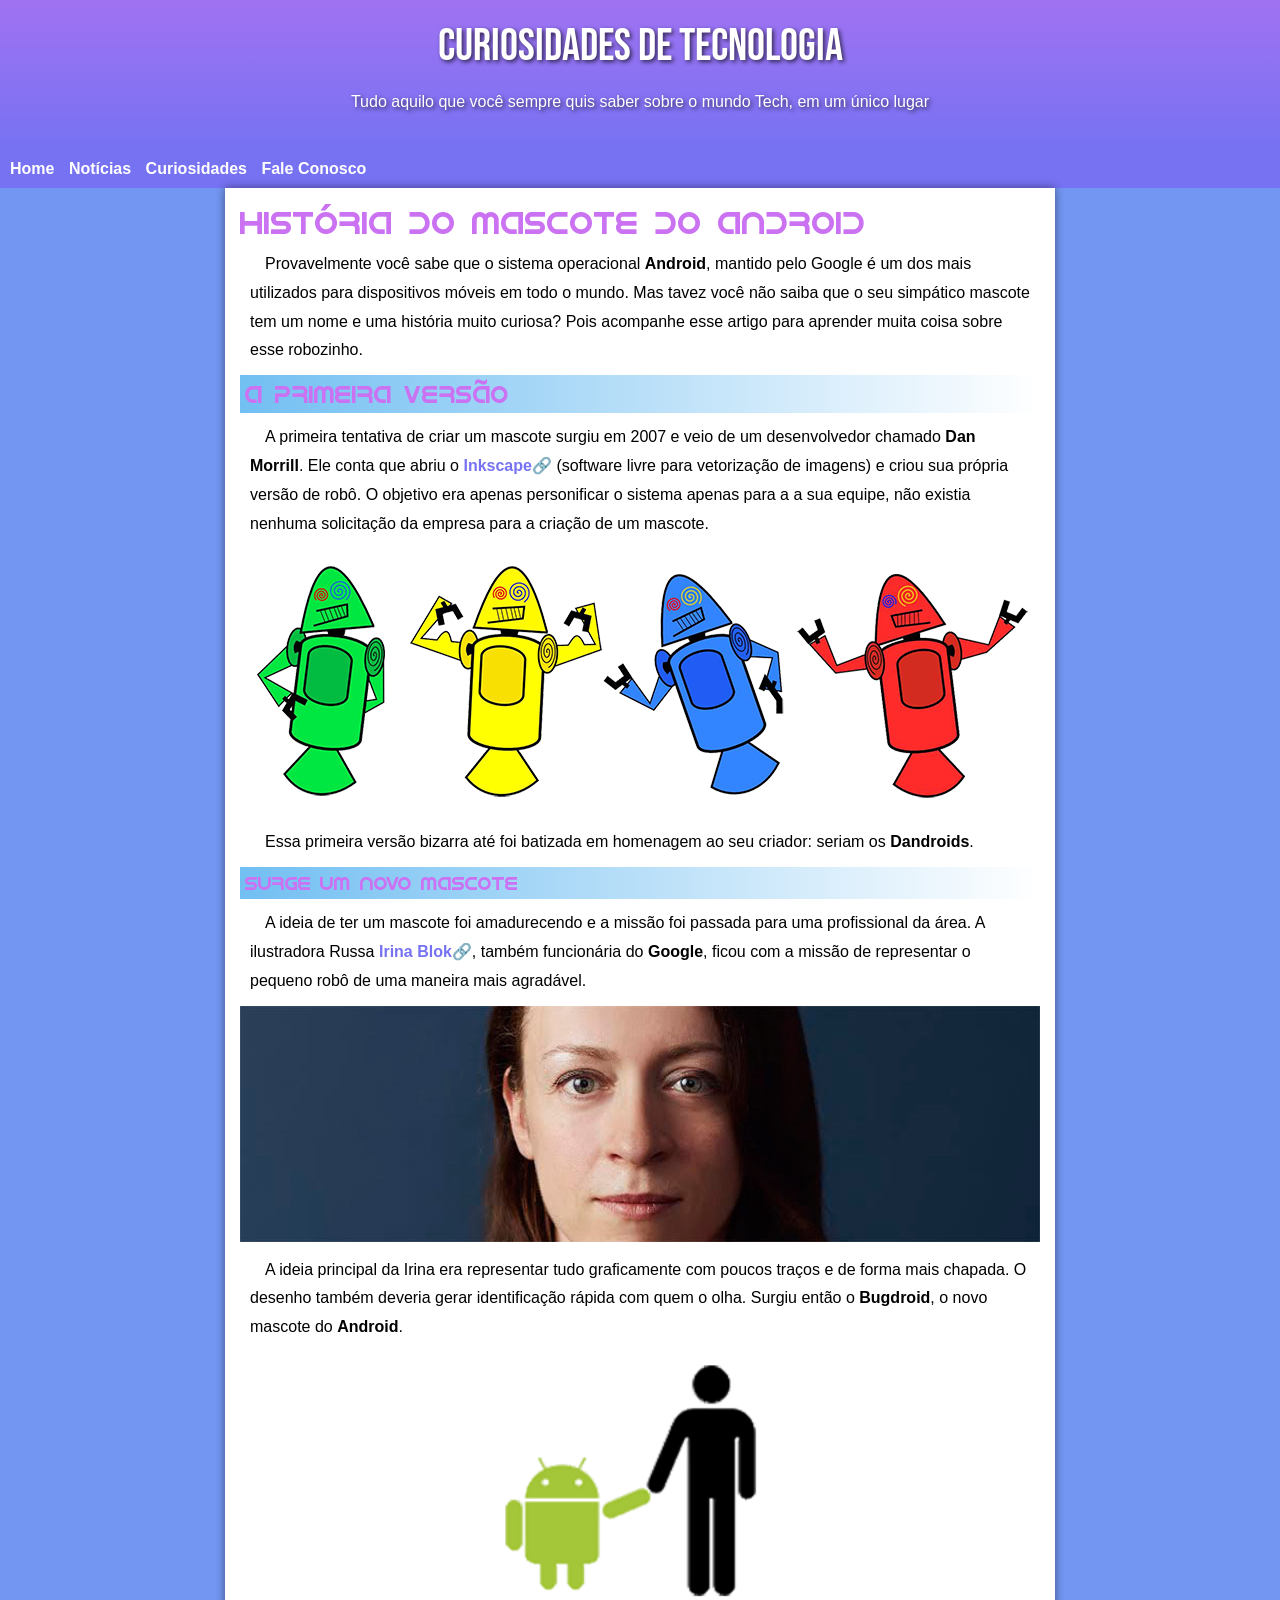
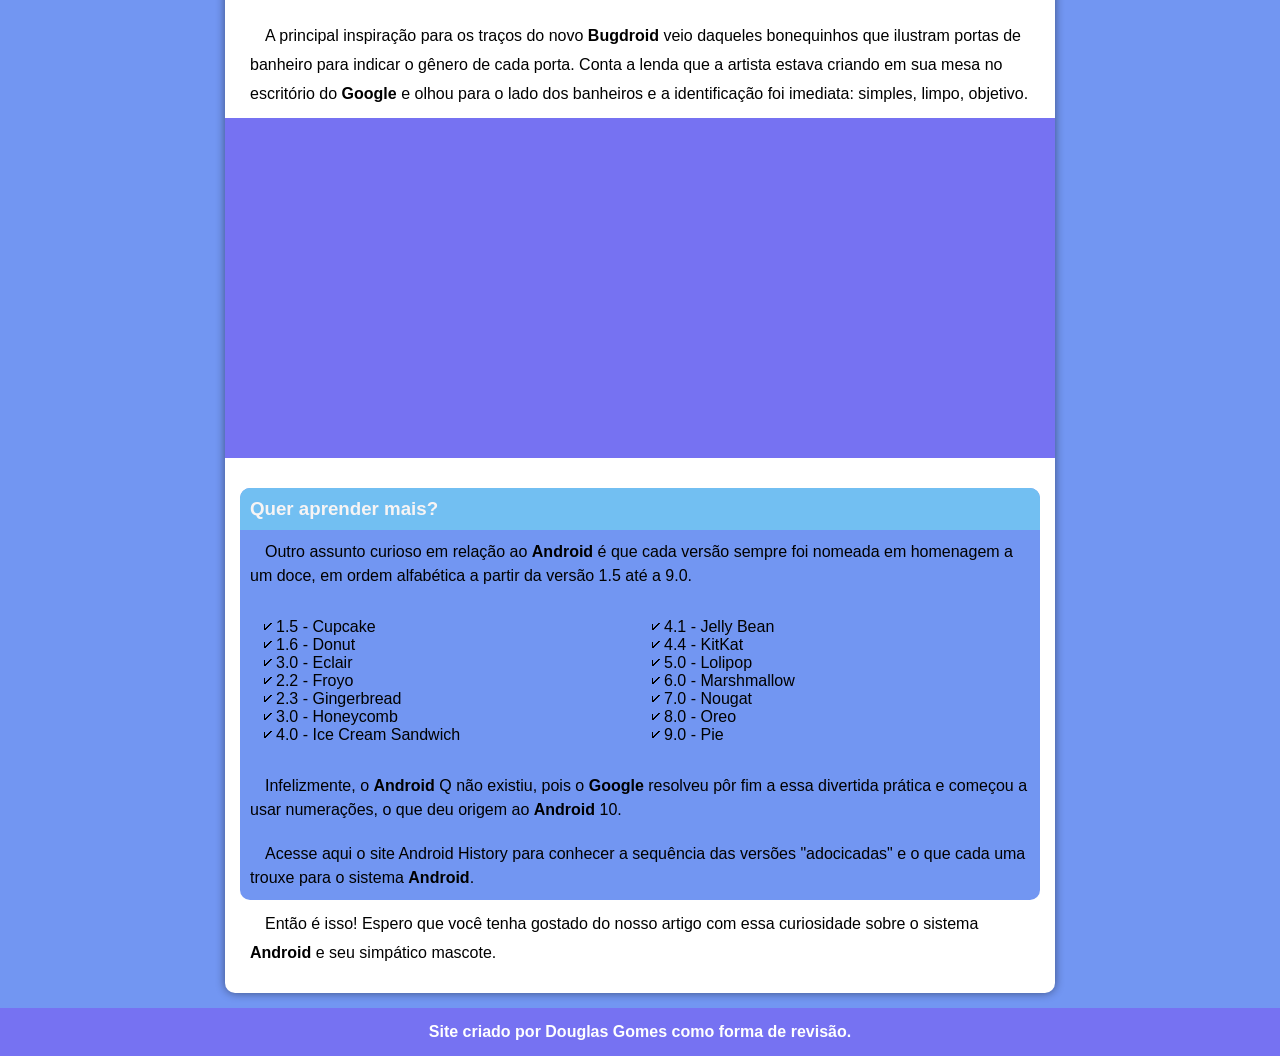
<file: desafio01/index.html>
<!DOCTYPE html>
<html lang="pt-br">
<head>
    <meta charset="UTF-8">
    <meta name="viewport" content="width=device-width, initial-scale=1.0">
    <title>Android</title>
    <link rel="stylesheet" href="estilo/style.css">
</head>
<body>
    <header>
        <h1>Curiosidades de Tecnologia</h1>
        
        <p>Tudo aquilo que você sempre quis saber sobre o mundo Tech, em um único lugar</p>
    </header>

<nav>
    <a href="#">Home</a>
    <a href="#">Notícias</a>
    <a href="#">Curiosidades</a>
    <a href="#">Fale Conosco</a>
</nav>

<main>
    <h1>História do Mascote do Android</h1>
    
    <p>Provavelmente você sabe que o sistema operacional <strong>Android</strong>, mantido pelo Google é um dos mais utilizados para dispositivos móveis em todo o mundo. Mas tavez você não saiba que o seu simpático mascote tem um nome e uma história muito curiosa? Pois acompanhe esse artigo para aprender muita coisa sobre esse robozinho.</p>
    
    <h2>A primeira versão</h2>
    
    <p>A primeira tentativa de criar um mascote surgiu em 2007 e veio de um desenvolvedor chamado <strong>Dan Morrill</strong>. Ele conta que abriu o <a href="https://inkscape.softonic.com.br/" target="_blank" class="emoji">Inkscape</a> (software livre para vetorização de imagens) e criou sua própria versão de robô. O objetivo era apenas personificar o sistema apenas para a a sua equipe, não existia nenhuma solicitação da empresa para a criação de um mascote.</p>
    
   <picture>
    <source media="(max-width: 700px)" srcset="imagens/dan-droids-pq.png">
    <img src="imagens/dan-droids.png" alt="">
   </picture>
    
    <p>Essa primeira versão bizarra até foi batizada em homenagem ao seu criador: seriam os <strong>Dandroids</strong>.</p>
    
    <h3>Surge um novo mascote</h3>
    
    <p>A ideia de ter um mascote foi amadurecendo e a missão foi passada para uma profissional da área. A ilustradora Russa <a href="https://www.irinablok.com/" target="_blank" class="emoji">Irina Blok</a>, também funcionária do <strong>Google</strong>, ficou com a missão de representar o pequeno robô de uma maneira mais agradável.</p>
    
    <picture>
        <source media="(max-width: 700px)" srcset="imagens/irina-blok-pq.jpg">
        <img src="imagens/irina-blok.jpg" alt="">
    </picture>
    
    <p>A ideia principal da Irina era representar tudo graficamente com poucos traços e de forma mais chapada. O desenho também deveria gerar identificação rápida com quem o olha. Surgiu então o <strong>Bugdroid</strong>, o novo mascote do <strong>Android</strong>.</p>
    
    <img src="imagens/bugdroid.png" alt="" class="pq">
    
    <p>A principal inspiração para os traços do novo <strong>Bugdroid</strong> veio daqueles bonequinhos que ilustram portas de banheiro para indicar o gênero de cada porta. Conta a lenda que a artista estava criando em sua mesa no escritório do <strong>Google</strong> e olhou para o lado dos banheiros e a identificação foi imediata: simples, limpo, objetivo.</p>
    
    <div id="video">
        <iframe width="560" height="315" src="https://www.youtube.com/embed/aCSeTSmvqys?si=q9pQNN80uJNXwilu" title="YouTube video player" frameborder="0" allow="accelerometer; autoplay; clipboard-write; encrypted-media; gyroscope; picture-in-picture; web-share" referrerpolicy="strict-origin-when-cross-origin" allowfullscreen class="videos"></iframe>
        
    </div>
    <aside>
        <h3>Quer aprender mais?</h3>
        
        <p>Outro assunto curioso em relação ao <strong>Android</strong> é que cada versão sempre foi nomeada em homenagem a um doce, em ordem alfabética a partir da versão 1.5 até a 9.0.</p>
        
        <ul>
            <li>1.5 - Cupcake</li>
            <li>1.6 - Donut</li>
            <li>3.0 - Eclair</li>
            <li>2.2 - Froyo</li>
            <li>2.3 - Gingerbread</li>
            <li>3.0 - Honeycomb</li>
            <li>4.0 - Ice Cream Sandwich</li>
            <li>4.1 - Jelly Bean</li>
            <li>4.4 - KitKat</li>
            <li>5.0 - Lolipop</li>
            <li>6.0 - Marshmallow</li>
            <li>7.0 - Nougat</li>
            <li>8.0 - Oreo</li>
            <li>9.0 - Pie</li>
        </ul>
        
        <p>Infelizmente, o <strong>Android</strong> Q não existiu, pois o <strong>Google</strong> resolveu pôr fim a essa divertida prática e começou a usar numerações, o que deu origem ao <strong>Android</strong> 10.</p>
        
        <p>Acesse aqui o site Android History para conhecer a sequência das versões "adocicadas" e o que cada uma trouxe para o sistema <strong>Android</strong>.</p>
    </aside>
    
    <p>Então é isso! Espero que você tenha gostado do nosso artigo com essa curiosidade sobre o sistema <strong>Android</strong> e seu simpático mascote.</p>
</main>
         
<footer>Site criado por Douglas Gomes como forma de revisão.</footer>
</body>
</html>
</file>
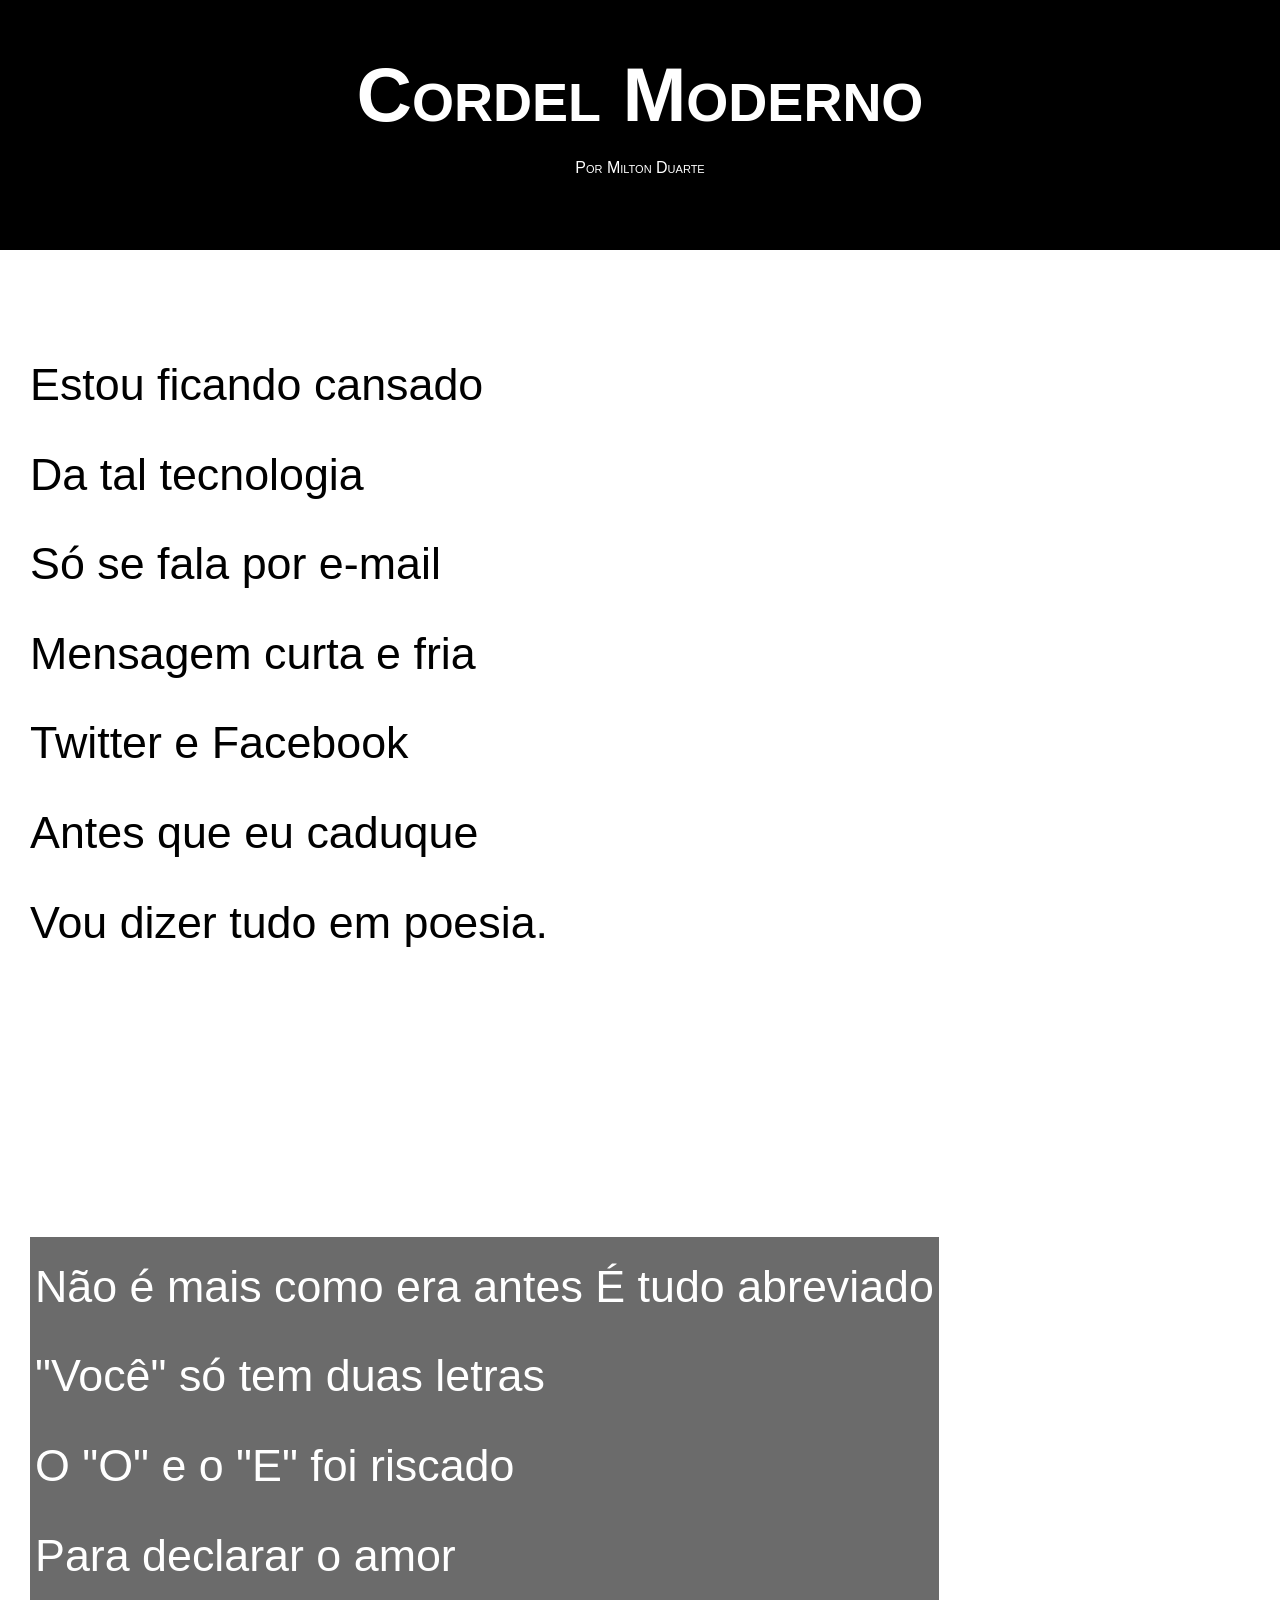
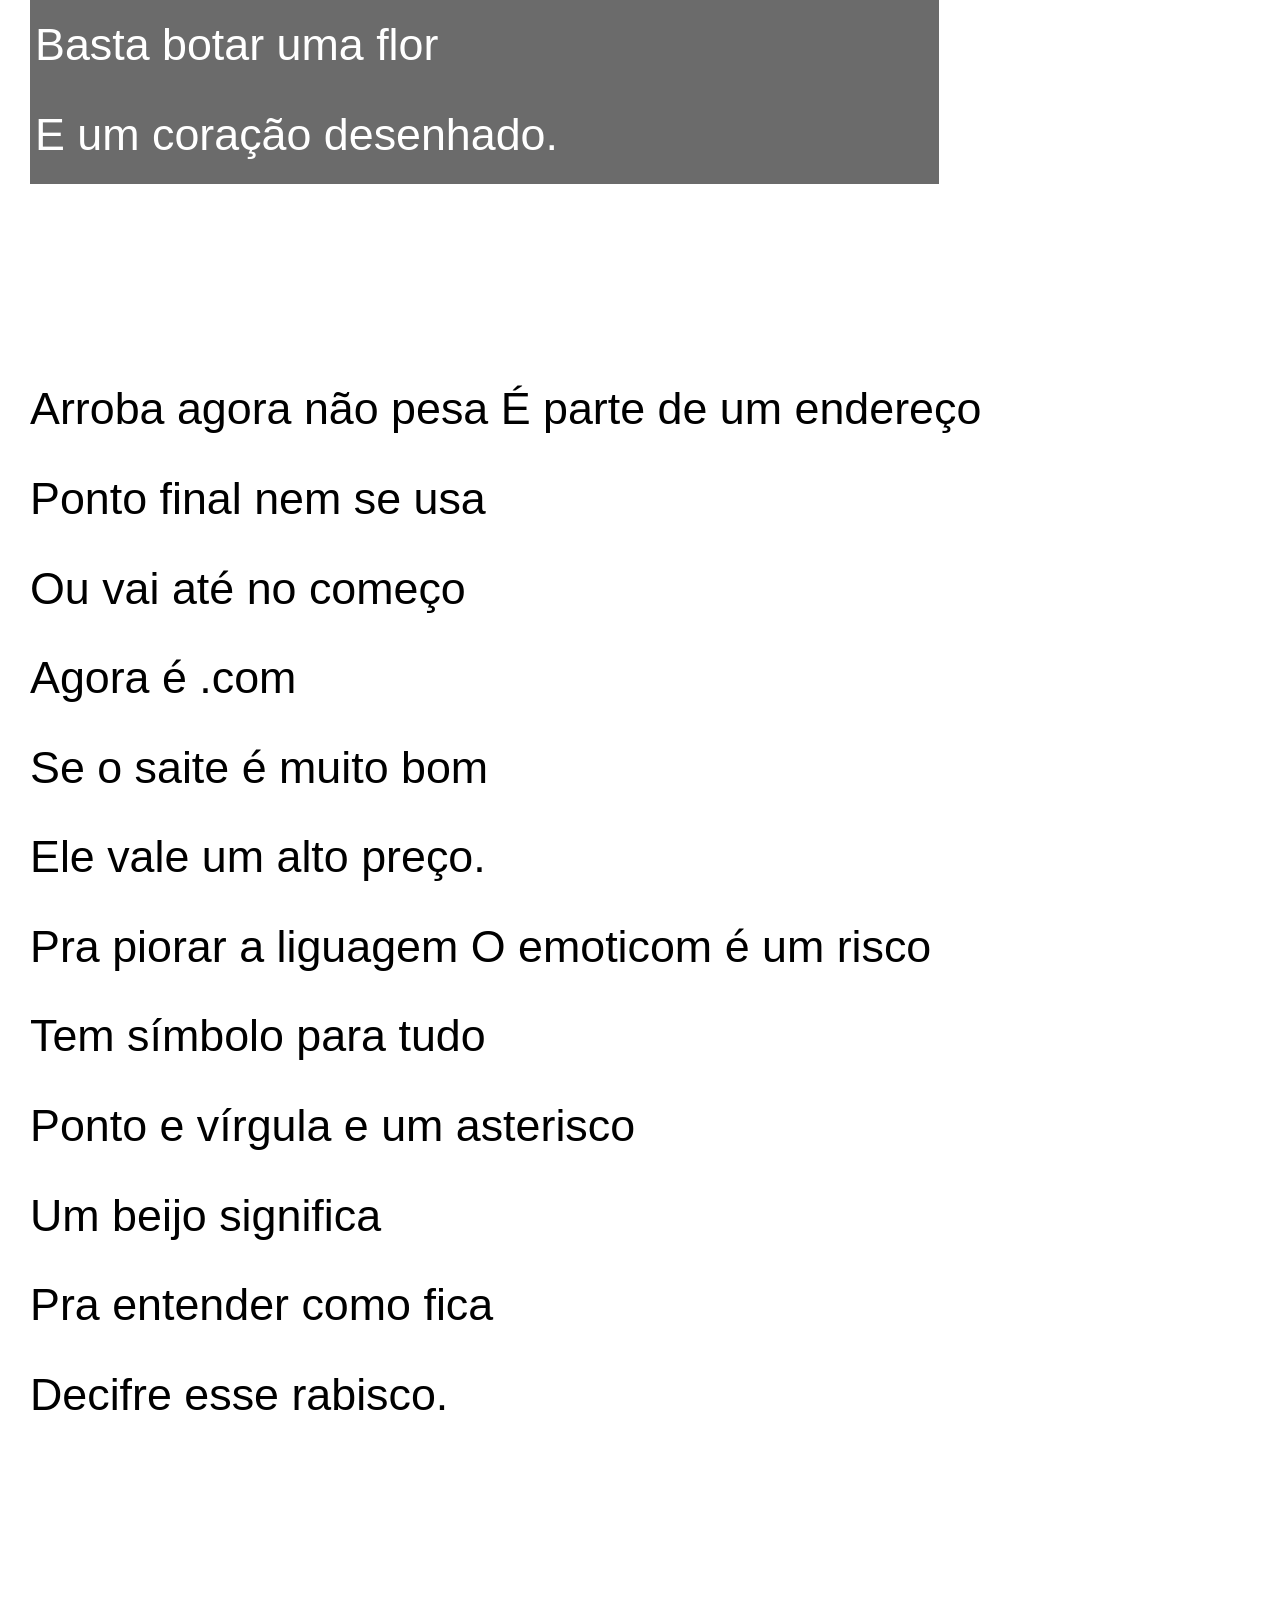
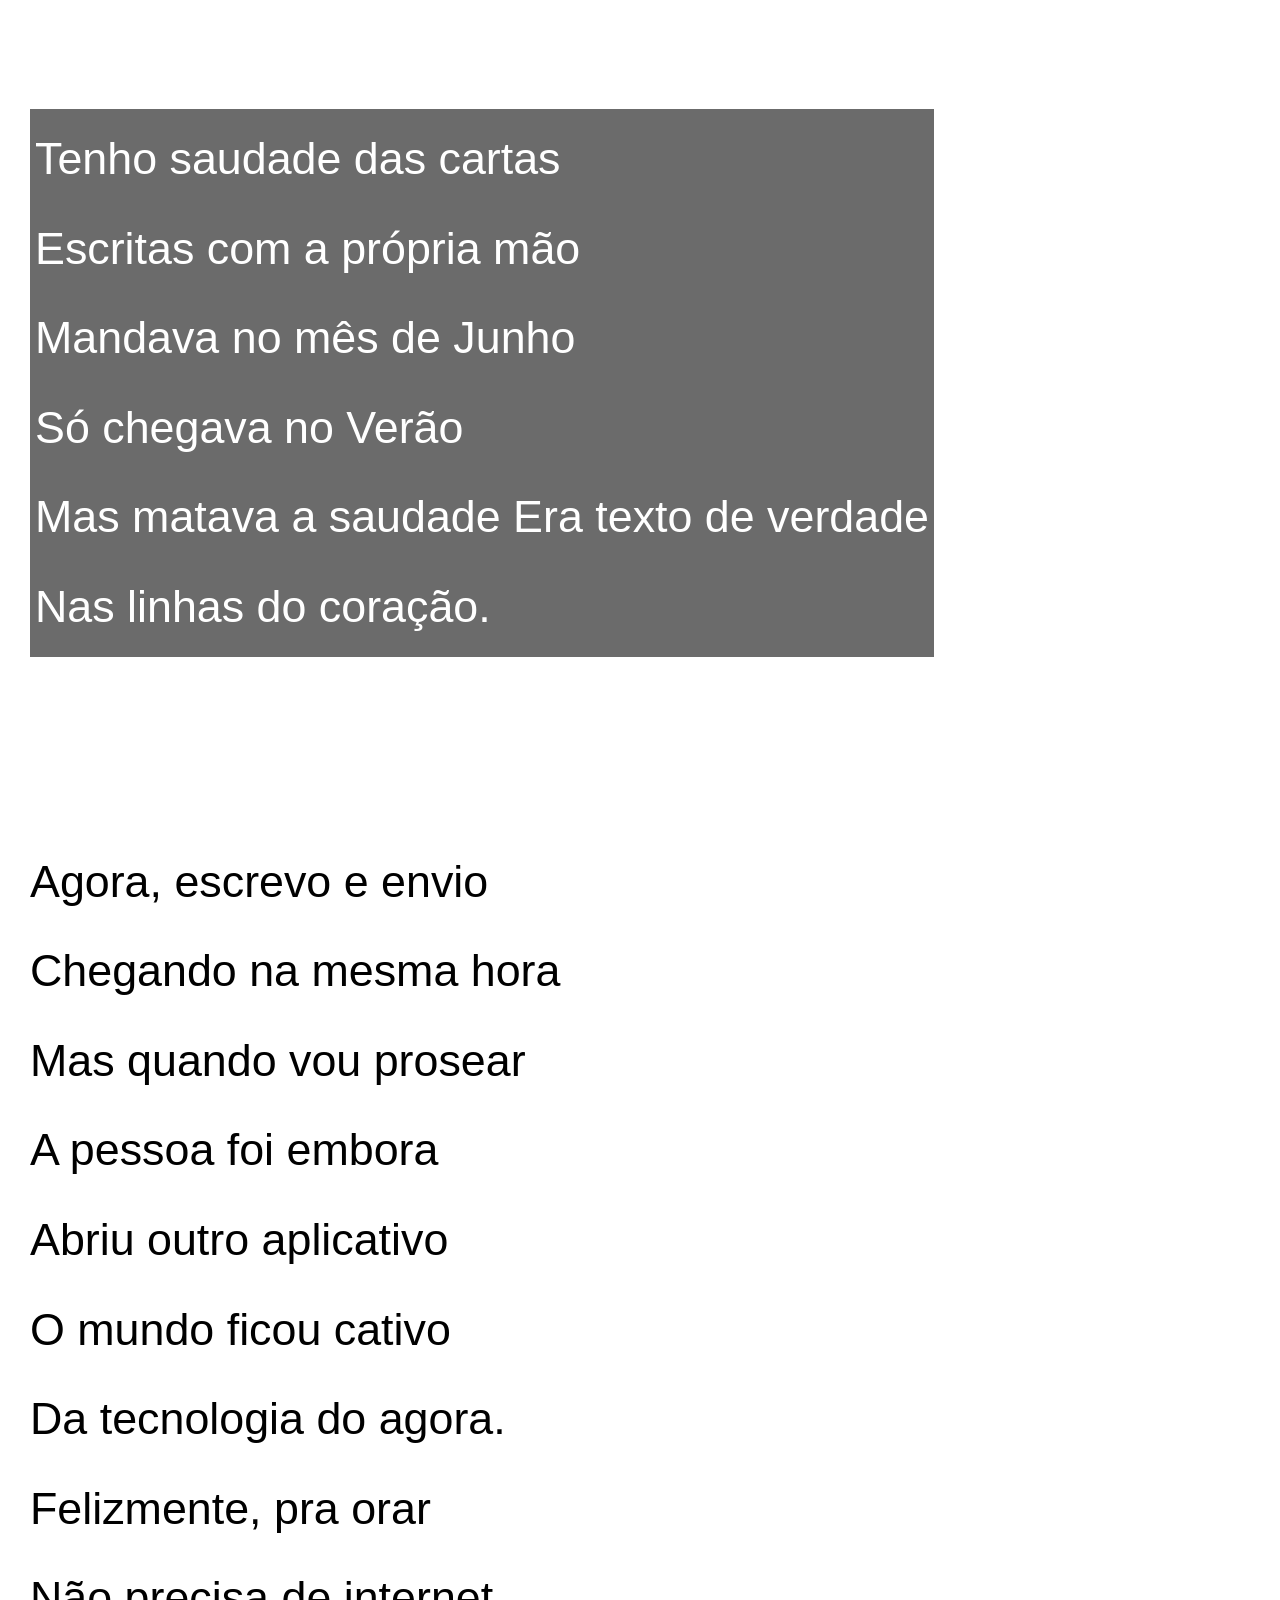
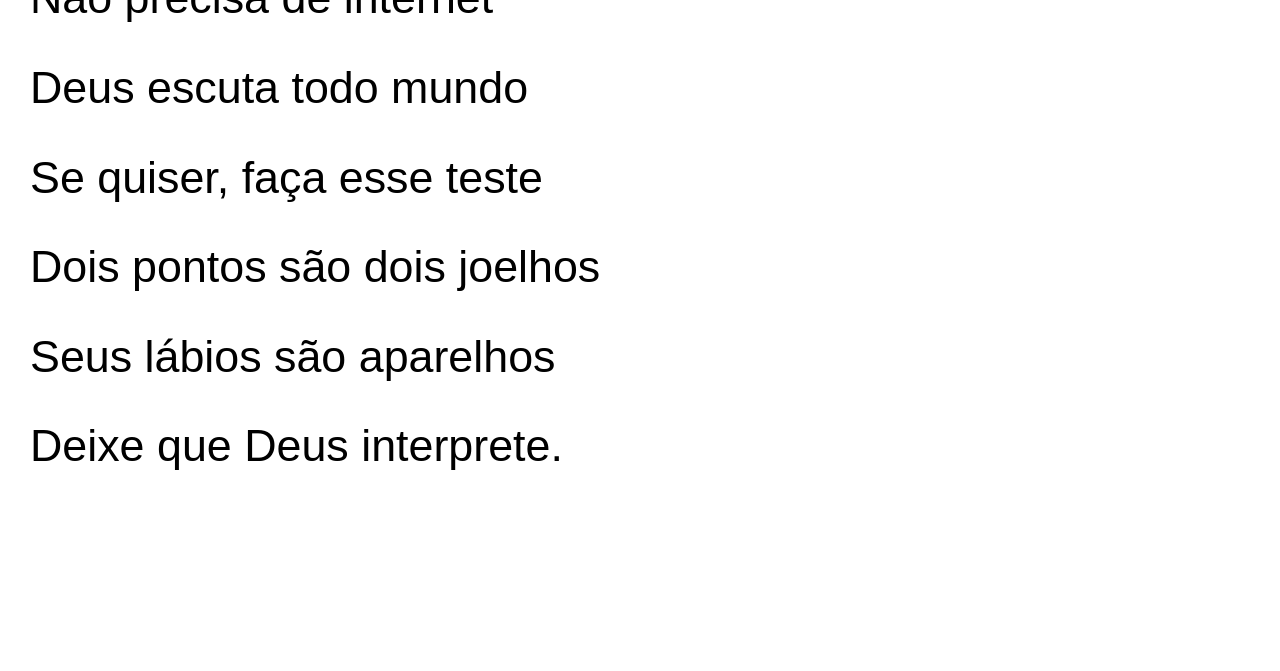
<file: desafio02/index.html>
<!DOCTYPE html>
<html lang="pt-br">
<head>
    <meta charset="UTF-8">
    <meta name="viewport" content="width=device-width, initial-scale=1.0">
    <title>Document</title>
    <link rel="stylesheet" href="estilo/style.css">
</head>
<body>
    <header>
        <h1>Cordel Moderno</h1>
        <p>Por <a href="https://www.recantodasletras.com.br/poesias/3186743" target="_blank">Milton Duarte</a></p>
    </header>

<main>
    <section class="normal">
        <p>
            Estou ficando cansado <br>
            Da tal tecnologia<br>
            Só se fala por e-mail<br>
            Mensagem curta e fria<br>
            Twitter e Facebook<br>
            Antes que eu caduque<br>
            Vou dizer tudo em poesia.<br>
        </p>
    </section>
    
    
    
    <section class="imagem" id="img1">
        <p>
            Não é mais como era antes
            É tudo abreviado <br>
            "Você" só tem duas letras <br>
            O "O" e o "E" foi riscado <br>
            Para declarar o amor <br>
            Basta botar uma flor <br>
            E um coração desenhado. <br>
        </p>
    </section>
    
   
    
    <section class="normal">
        <p>
            Arroba agora não pesa
            É parte de um endereço <br>
            Ponto final nem se usa <br>
            Ou vai até no começo <br>
            Agora é .com <br>
            Se o saite é muito bom <br>
            Ele vale um alto preço. <br>
            
            Pra piorar a liguagem
            O emoticom é um risco <br>
            Tem símbolo para tudo <br>
            Ponto e vírgula e um asterisco <br>
            Um beijo significa <br>
            Pra entender como fica <br>
            Decifre esse rabisco.
        </p>
    </section>
    

    
    <section class="imagem" id="img2">
        <p>
            Tenho saudade das cartas <br>
            Escritas com a própria mão <br>
            Mandava no mês de Junho <br>
            Só chegava no Verão <br>
            Mas matava a saudade
            Era texto de verdade <br>
            Nas linhas do coração. <br>
        </p>
    </section>
    
  
    
    <section class="normal">
        <p>
            Agora, escrevo e envio <br>
            Chegando na mesma hora <br>
            Mas quando vou prosear <br>
            A pessoa foi embora <br>
            Abriu outro aplicativo <br>
            O mundo ficou cativo <br>
            Da tecnologia do agora. <br>
            
            Felizmente, pra orar <br>
            Não precisa de internet <br>
            Deus escuta todo mundo <br>
            Se quiser, faça esse teste <br>
            Dois pontos são dois joelhos <br>
            Seus lábios são aparelhos <br>
            Deixe que Deus interprete. <br>
        </p>
        </main>
    </section>
</body>
</html>
</file>
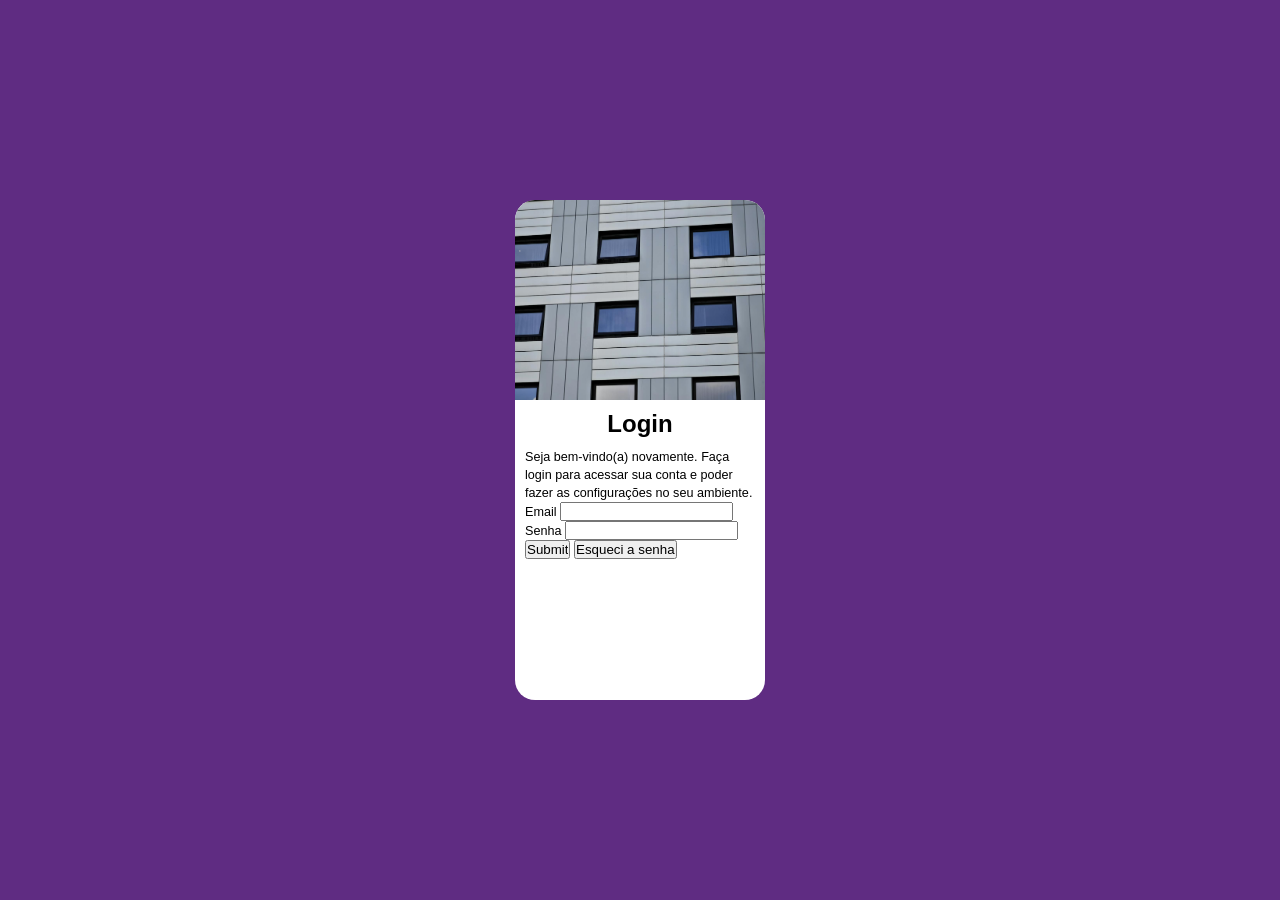
<file: desafio03/index.html>
<!DOCTYPE html>
<html lang="pt-br">
<head>
    <meta charset="UTF-8">
    <meta name="viewport" content="width=device-width, initial-scale=1.0">
    <title>Login</title>
    <link rel="stylesheet" href="estilo/style.css" media="screen"> 
    <link rel="stylesheet" href="estilo/media-query.css">
</head>
<body>
    <section id="tela">
        <div id="img">

        </div>
        <h1>
            <p>Login</p>
        </h1>
        <p>
            Seja bem-vindo(a) novamente. Faça login para acessar sua conta e poder fazer as configurações no seu ambiente.
        </p>
        <p>
            Email <input type="text">
            Senha <input type="text">
            <input type="submit">
            <input type="button" value="Esqueci a senha">
        </p>
    </section>
</body>
</html>
</file>
<file: desafio01/estilo/style.css>
@charset "UTF-8";


@import url('https://fonts.googleapis.com/css2?family=Bebas+Neue&family=Exo+2:ital,wght@0,100..900;1,100..900&family=Lato:ital,wght@0,100;0,300;0,400;0,700;0,900;1,100;1,300;1,400;1,700;1,900&family=Passion+One:wght@400;700;900&family=Playwrite+HU:wght@100..400&family=Sriracha&display=swap');


@font-face {
    font-family: 'Android';
    src: url(/desafio01/fontes/idroid.otf) format('truetype');
}

:root{
    --cor1: #7296f2;
    --cor2: #A072F2;
    --cor3: #7672F2;
    --cor4: #72BFF2;
    --cor5: #CA72F2;

    --Android: 'Android', sans-serif;
    --Principal: Arial, Verdana, Helvetica, sans-serif;
    --destaque: "Bebas Neue", sans-serif;


}


*{
    padding: 0px;
    margin: 0px;
}

body{
    background-color: var(--cor1);
    font-family: var(--Principal);
   

}

header{
    background-color: var(--cor2);
    height: 150px;
    text-align: center;
    margin: auto;
    background-image: linear-gradient(to bottom, var(--cor2), var(--cor3));
    
}

header > h1{
    font-family: var(--destaque);
    padding: 20px;
    font-weight: normal;
    font-size: 2.8em;
    color: white;
    text-shadow: rgba(0, 0, 0, 0.651) 2px 2px 4px;

}
header > p{
    color: white;
    text-shadow: rgba(0, 0, 0, 0.651) 2px 2px 4px;
    margin: auto;

}

a{
    color: #7672F2;
    text-decoration: none;
    font-weight: bold;
    
}
a.emoji::after{
    content: "\1F517";
}

nav{
    background-color: var(--cor3);
    padding: 10px;
    
}
nav>a{
    padding-right: 10px;
    text-decoration: none;
    color: white;
    font-weight: bold;

}
nav>a:hover{
    background-color: var(--cor1);
    padding: 10px;
    border-radius: 10px;
    
}

main{
    background-color: white;
    min-width: 320px;
    max-width: 800px;
    margin: auto;
    padding: 15px;
    box-shadow: 0px 0px 10px rgba(0, 0, 0, 0.466);
    border-radius: 0px 0px 10px 10px;
}

main>h1{
    font-family: var(--Android);
    color: var(--cor5);
    font-weight: normal;
    
    
}

main>h2{
    font-family: var(--Android);
    font-weight: normal;
    color: var(--cor5);
    background-image: linear-gradient(to right, var(--cor4), transparent);
    padding: 5px;
}

main>h3{
    font-family: var(--Android);
    font-weight: normal;
    color: var(--cor5);
    background-image: linear-gradient(to right, var(--cor4), transparent);
    padding: 5px;
}

main>p{
    padding: 10px;
    text-indent: 15px;
    line-height: 1.8em;
}

main>aside{
    background-color: var(--cor1);
    border-radius: 10px;
    
}

main>aside>h3{
    padding: 10px;
    font-weight: bold;
    background-color: var(--cor4);
    border-radius: 10px 10px 0px 0px;    
    color: rgb(247, 244, 244);
    
    
}

main>aside>p{
    padding: 10px;
    line-height: 1.5em;
    text-indent: 15px;          
}

main>aside>ul{
    list-style-position: inside;
    columns: 2;
    padding: 20px;
    list-style-type: "\1F5F8";
    
}

div#video{
    background-color: #7672F2;
    margin: 0px -15px 30px -15px;
    padding: 20px;
    padding-bottom: 40%;
    position: relative;
    

}

div#video > iframe{
    position: absolute;
    left: 5%;
    top: 5%;
    width: 90%;
    height: 90%;
    
}
img{
    width: 100%;
}

main > img.pq{
    width: 50%;
    display: block;
    margin: auto;
}
footer{
    margin-top: 15px;
    background-color: var(--cor3);
    text-align: center;
    padding: 15px;
    color: white;
    font-weight: bold;
}
</file>
<file: desafio02/estilo/style.css>
@charset "UTF-8";

*{
    padding: 0px;
    margin: 0px;

}

html, body{
    font-family: Arial, Helvetica, sans-serif;
    min-height: 100vh;
}

header{
    background-color: black;
    height: 250px;
    font-variant: small-caps;
    font-size: 10%vw;
    
}

header> h1{
    color: white;
    text-align: center;
    padding-top: 50px;
    font-size: 6vw;
    
}

header>p{
    color: white;
    text-align: center;
    padding-top: 20px;
}

main{

}

section{
    padding: 10vh;
    padding-bottom: 10vh;
    line-height: 2em;
    padding-left: 30px;
    font-size: 3.5vw;
}

section >p{
    padding-bottom: 2em;
}

main > section.normal{
    background-attachment: scroll;
}

main > section.imagem{
    background-color: rgba(0, 0, 0, 0.568);
    color: white;
    background-attachment: fixed;
    
}

main > section.imagem >  p{
    display: inline-block;
    padding: 5px;
    background-color: rgba(0, 0, 0, 0.582);
}

section#img1{
   background-image: url(/desafio02/imagens/background001.jpg);
   background-position: right center;
   background-size: cover;
}

section#img2{
    background-image: url(/desafio02/imagens/background002.jpg);
    
    background-position: right center;
    background-size: cover;
}

a{
    text-decoration: none;
    color: white;
    
}



a:hover{
    text-decoration: underline;
}
</file>
<file: desafio03/estilo/style.css>
@charset "UTF-8";

/*
Paleta de cores:
    Verde: #49a09d
    Lílas: #5f2c82
*/

*{
    padding: 0px;
    margin: 0px;
    font-family: Arial, Helvetica, sans-serif;

}

body, html{
    height: 100vh;
    width: 100vw;
    background-color: #5f2c82;
}


section{
    background-color: white;
    width: 250px;
    height: 500px;
    margin: auto;
    border-radius: 20px;
}

section > h1{
    text-align: center;
    padding: 10px;
}

section > p {
    padding-left: 10px;
    padding-right: 10px;
    font-size: 0.79em;
    line-height: 18px;
}

section#tela{
    position: absolute;
    left: 50%;
    top: 50%;
    overflow: hidden;
    transform: translate(-50%, -50%);
}

section> div#img{
    background-image: url(/desafio03/imagens/pexels-max-w-1673439416-31616220.jpg);
    background-position: right center;
    background-size: cover;
    background-repeat: no-repeat;
    height: 200px;
}
</file>
<file: desafio03/estilo/media-query.css>
@charset "UTF-8";

@media screen and (min-width: 768px) and (max-width: 992px){
    section#tela{
        
        width: 90vw;
    }

    section > div#img{
  
    
    }


}
</file>
